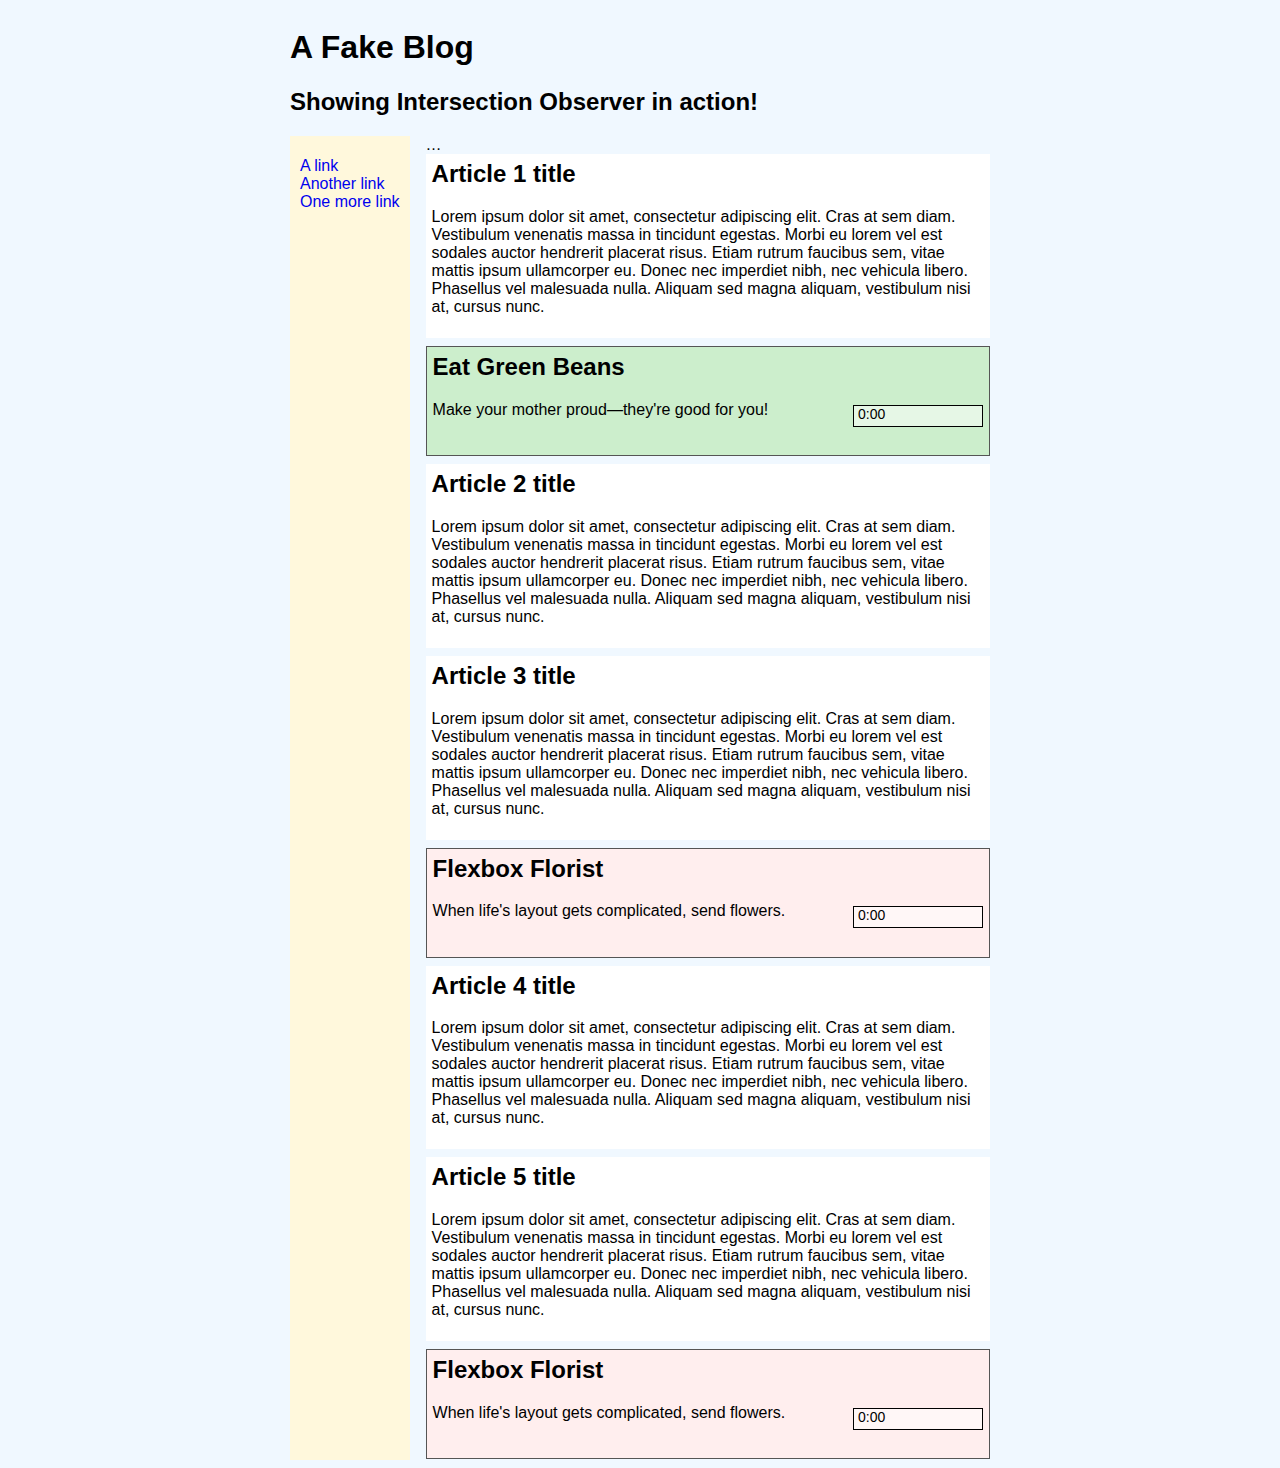
<file: test.html>
<!DOCTYPE html>
<html lang="en">
  <head>
    <meta charset="UTF-8" />
    <meta name="viewport" content="width=device-width, initial-scale=1.0" />
    <title>Document</title>
    <style>
      body {
        font-family: 'Open Sans', 'Arial', 'Helvetica', sans-serif;
        background-color: aliceblue;
      }

      .wrapper {
        display: grid;
        grid-template-columns: auto minmax(min-content, 1fr);
        grid-template-rows: auto minmax(min-content, 1fr);
        max-width: 700px;
        margin: 0 auto;
        background-color: aliceblue;
      }
      header {
        grid-column: 1 / -1;
        grid-row: 1;
        background-color: aliceblue;
      }
      aside {
        grid-column: 1;
        grid-row: 2;
        background-color: cornsilk;
        padding: 5px 10px;
      }

      aside ul {
        padding-left: 0;
      }

      aside ul li {
        list-style: none;
      }

      aside ul li a {
        text-decoration: none;
      }
      main {
        grid-column: 2;
        grid-row: 2;
        margin: 0;
        margin-left: 16px;
        font-size: 16px;
      }

      article {
        background-color: white;
        padding: 6px;
      }

      article:not(:last-child) {
        margin-bottom: 8px;
      }

      article h2 {
        margin-top: 0;
      }
      .ad {
        height: 96px;
        padding: 6px;
        border-color: #555;
        border-style: solid;
        border-width: 1px;
      }

      .ad:not(:last-child) {
        margin-bottom: 8px;
      }

      .ad h2 {
        margin-top: 0;
      }

      .ad div {
        position: relative;
        float: right;
        padding: 0 4px;
        height: 20px;
        width: 120px;
        font-size: 14px;
        bottom: 30px;
        border: 1px solid black;
        background-color: rgba(255, 255, 255, 0.5);
      }
    </style>
  </head>
  <body>
    <div class="wrapper">
      <header>
        <h1>A Fake Blog</h1>
        <h2>Showing Intersection Observer in action!</h2>
      </header>

      <aside>
        <nav>
          <ul>
            <li><a href="#link1">A link</a></li>
            <li><a href="#link2">Another link</a></li>
            <li><a href="#link3">One more link</a></li>
          </ul>
        </nav>
      </aside>

      <main>…</main>
    </div>
  </body>
  <script>
    let contentBox;

    let nextArticleID = 1;
    const visibleAds = new Set();
    let previouslyVisibleAds = null;

    let adObserver;
    let refreshIntervalID = 0;

    window.addEventListener('load', startup, false);

    function startup() {
      contentBox = document.querySelector('main');

      document.addEventListener(
        'visibilitychange',
        handleVisibilityChange,
        false
      );

      const observerOptions = {
        root: null,
        rootMargin: '0px',
        threshold: [0.0, 0.75],
      };

      adObserver = new IntersectionObserver(
        intersectionCallback,
        observerOptions
      );

      buildContents();
      refreshIntervalID = setInterval(handleRefreshInterval, 1000);
    }

    function handleVisibilityChange() {
      if (document.hidden) {
        if (!previouslyVisibleAds) {
          previouslyVisibleAds = visibleAds;
          visibleAds = [];
          previouslyVisibleAds.forEach(adBox => {
            updateAdTimer(adBox);
            adBox.dataset.lastViewStarted = 0;
          });
        }
      } else {
        previouslyVisibleAds.forEach(adBox => {
          adBox.dataset.lastViewStarted = performance.now();
        });
        visibleAds = previouslyVisibleAds;
        previouslyVisibleAds = null;
      }
    }

    function intersectionCallback(entries) {
      entries.forEach(entry => {
        const adBox = entry.target;

        if (entry.isIntersecting) {
          if (entry.intersectionRatio >= 0.75) {
            adBox.dataset.lastViewStarted = entry.time;
            visibleAds.add(adBox);
          }
        } else {
          visibleAds.delete(adBox);
          if (
            entry.intersectionRatio === 0.0 &&
            adBox.dataset.totalViewTime >= 60000
          ) {
            replaceAd(adBox);
          }
        }
      });
    }

    function handleRefreshInterval() {
      const redrawList = [];

      visibleAds.forEach(adBox => {
        const previousTime = adBox.dataset.totalViewTime;
        updateAdTimer(adBox);

        if (previousTime !== adBox.dataset.totalViewTime) {
          redrawList.push(adBox);
        }
      });

      if (redrawList.length) {
        window.requestAnimationFrame(time => {
          redrawList.forEach(adBox => {
            drawAdTimer(adBox);
          });
        });
      }
    }

    function updateAdTimer(adBox) {
      const lastStarted = adBox.dataset.lastViewStarted;
      const currentTime = performance.now();

      if (lastStarted) {
        const diff = currentTime - lastStarted;

        adBox.dataset.totalViewTime =
          parseFloat(adBox.dataset.totalViewTime) + diff;
      }

      adBox.dataset.lastViewStarted = currentTime;
    }

    function drawAdTimer(adBox) {
      const timerBox = adBox.querySelector('.timer');
      const totalSeconds = adBox.dataset.totalViewTime / 1000;
      const sec = Math.floor(totalSeconds % 60);
      const min = Math.floor(totalSeconds / 60);

      timerBox.innerText = `${min}:${sec.toString().padStart(2, '0')}`;
    }

    const loremIpsum =
      '<p>Lorem ipsum dolor sit amet, consectetur adipiscing' +
      ' elit. Cras at sem diam. Vestibulum venenatis massa in tincidunt' +
      ' egestas. Morbi eu lorem vel est sodales auctor hendrerit placerat' +
      ' risus. Etiam rutrum faucibus sem, vitae mattis ipsum ullamcorper' +
      ' eu. Donec nec imperdiet nibh, nec vehicula libero. Phasellus vel' +
      ' malesuada nulla. Aliquam sed magna aliquam, vestibulum nisi at,' +
      ' cursus nunc.</p>';

    function buildContents() {
      for (let i = 0; i < 5; i++) {
        contentBox.appendChild(createArticle(loremIpsum));

        if (!(i % 2)) {
          loadRandomAd();
        }
      }
    }

    function createArticle(contents) {
      const articleElem = document.createElement('article');
      articleElem.id = nextArticleID;

      const titleElem = document.createElement('h2');
      titleElem.innerText = `Article ${nextArticleID} title`;
      articleElem.appendChild(titleElem);

      articleElem.innerHTML += contents;
      nextArticleID += 1;

      return articleElem;
    }

    function loadRandomAd(replaceBox) {
      const ads = [
        {
          bgcolor: '#cec',
          title: 'Eat Green Beans',
          body: "Make your mother proud—they're good for you!",
        },
        {
          bgcolor: 'aquamarine',
          title: 'MillionsOfFreeBooks.whatever',
          body: 'Read classic literature online free!',
        },
        {
          bgcolor: 'lightgrey',
          title: '3.14 Shades of Gray: A novel',
          body: 'Love really does make the world go round…',
        },
        {
          bgcolor: '#fee',
          title: 'Flexbox Florist',
          body: "When life's layout gets complicated, send flowers.",
        },
      ];
      let adBox, title, body, timerElem;

      const ad = ads[Math.floor(Math.random() * ads.length)];

      if (replaceBox) {
        adObserver.unobserve(replaceBox);
        adBox = replaceBox;
        title = replaceBox.querySelector('.title');
        body = replaceBox.querySelector('.body');
        timerElem = replaceBox.querySelector('.timer');
      } else {
        adBox = document.createElement('div');
        adBox.className = 'ad';
        title = document.createElement('h2');
        body = document.createElement('p');
        timerElem = document.createElement('div');
        adBox.appendChild(title);
        adBox.appendChild(body);
        adBox.appendChild(timerElem);
      }

      adBox.style.backgroundColor = ad.bgcolor;

      title.className = 'title';
      body.className = 'body';
      title.innerText = ad.title;
      body.innerHTML = ad.body;

      adBox.dataset.totalViewTime = 0;
      adBox.dataset.lastViewStarted = 0;

      timerElem.className = 'timer';
      timerElem.innerText = '0:00';

      if (!replaceBox) {
        contentBox.appendChild(adBox);
      }

      adObserver.observe(adBox);
    }

    function replaceAd(adBox) {
      updateAdTimer(adBox);

      const visibleTime = adBox.dataset.totalViewTime;
      console.log(
        `Replacing ad: ${
          adBox.querySelector('h2').innerText
        } - visible for ${visibleTime}`
      );

      loadRandomAd(adBox);
    }
  </script>
</html>
</file>
